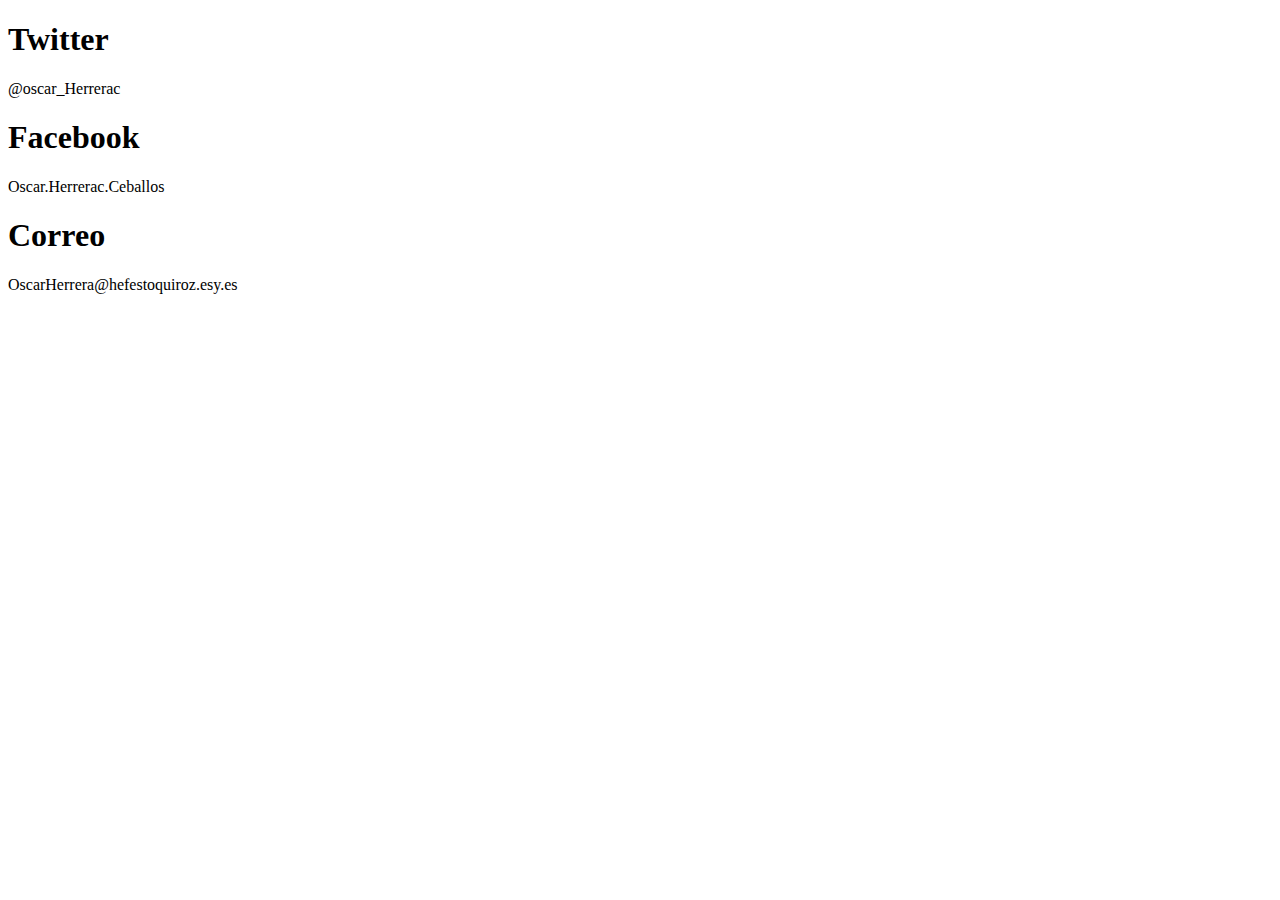
<file: demo/paginas/contactos.html>
<!DOCTYPE html>
<html>
<head>
	<title></title>
</head>
<body>
<div>
<hgroup>
	<h1>Twitter</h1><p></p>
	<label>@oscar_Herrerac</label>	
	<h1>Facebook</h1><p></p>
	<label>Oscar.Herrerac.Ceballos</label>
	<h1>Correo</h1><p></p>
	<label>OscarHerrera@hefestoquiroz.esy.es</label>

</hgroup>

</div>
</body>
</html>
</file>
